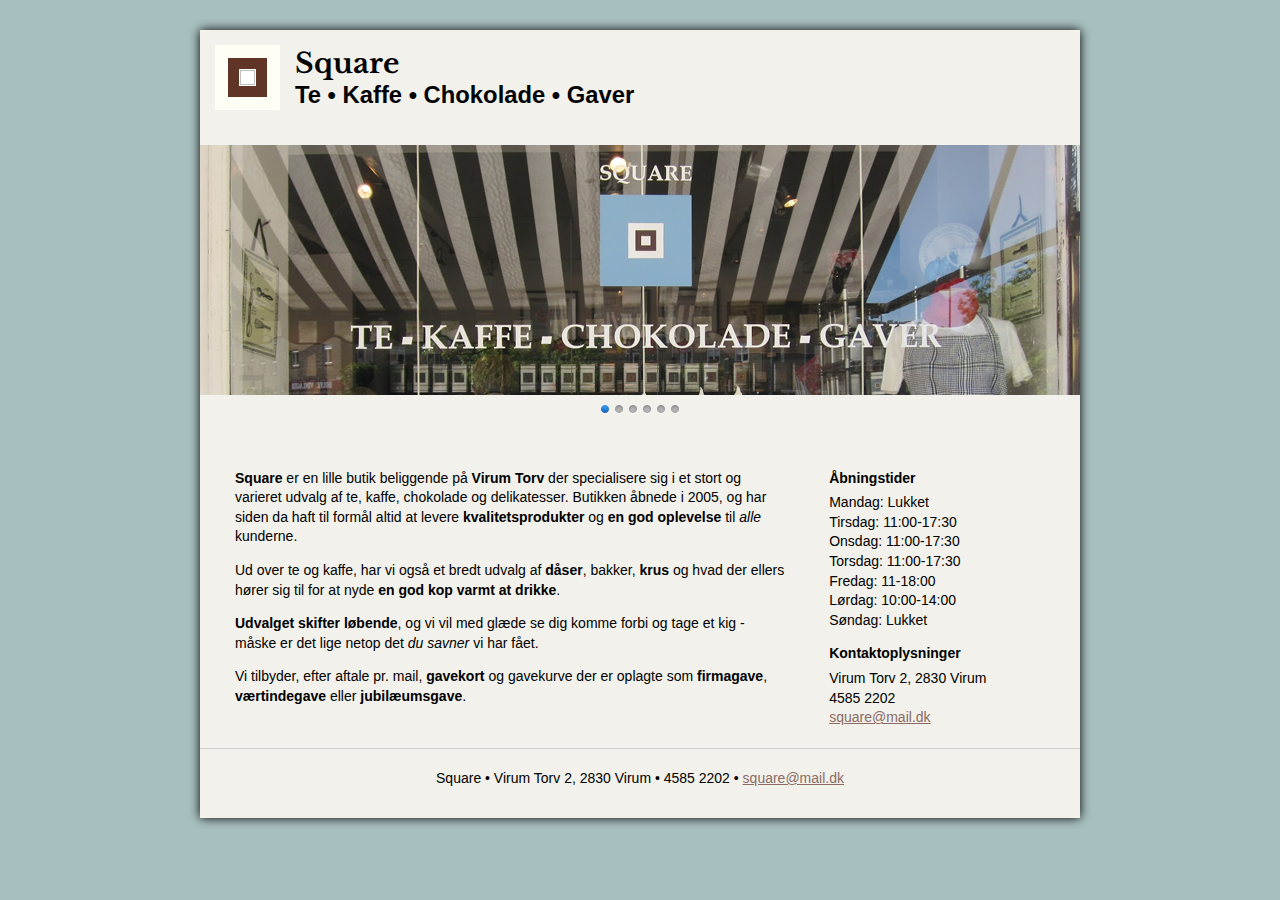
<file: index.html>
<!DOCTYPE html>
<!--[if lt IE 7]>      <html class="no-js lt-ie9 lt-ie8 lt-ie7"> <![endif]-->
<!--[if IE 7]>         <html class="no-js lt-ie9 lt-ie8"> <![endif]-->
<!--[if IE 8]>         <html class="no-js lt-ie9"> <![endif]-->
<!--[if gt IE 8]><!--> <html class="no-js"> <!--<![endif]-->
    <head>
        <meta charset="utf-8">
        <title>Square Te - Virum</title>
        <meta name="description" content="Square i Virum - Te, Kaffe, Chokolade & Gaver">
        <meta name="viewport" content="width=device-width, initial-scale=1">

        <link rel="stylesheet" href="css/nivosliderTheme/nivo-slider.css" />
        <link rel="stylesheet" href="css/nivosliderTheme/light.css" />

        <link rel='stylesheet' href='http://fonts.googleapis.com/css?family=Libre+Baskerville:400,700'>
        <link rel="stylesheet" href="css/normalize.min.css">
        <link rel="stylesheet" href="css/main.css">
    </head>
    <body>
        <div id="wrapper">
            <section id="top">
                <section id="header" class="clearfix">
                    <img id="logo" src="img/siteimages/logo.notext.png" alt="logo" />
                    <h1 id="title">Square</h1>
                    <h2 id="tagline">Te &bull; Kaffe &bull; Chokolade &bull; Gaver</h2> 
                </section>
                <div class="slider-wrapper theme-light">
                    <div id="slider" class="nivoSlider">
                        <img src="img/sliderimages/image1.png" alt="" />
                        <img src="img/sliderimages/image2.png" alt="" title="Altid et bredt udvalg af te, kaffe og chokolade" />
                        <img src="img/sliderimages/image4.png" alt="" title="Altid et udvalg af forskellige kopper og te-dåser" />
                        <img src="img/sliderimages/image3.png" alt="" title="Altid et bredt udvalg af dåser mv. der udskiftes løbende" />
                        <img src="img/sliderimages/image6.png" alt="" title="Altid et udvalg af ting, der passer til sæsonen" />
                        <img src="img/sliderimages/image5.png" alt="" title="Gavekurve kan bestilles til f.eks værtindegave pr. mail" />
                    </div>
                </div>
            </section>

            <section id="middle" class="clearfix">
                <section id="main">
                    <p><span class="highlight bold">Square</span> er en lille butik beliggende på <span class="highlight bold">Virum Torv</span> der specialisere sig i et stort og varieret udvalg af te, kaffe, chokolade og delikatesser. Butikken åbnede i 2005, og har siden da haft til formål altid at levere <span class="highlight bold">kvalitetsprodukter</span> og <span class="highlight bold">en god oplevelse</span> til <span class="highlight italic">alle</span> kunderne.</p>

                    <p>Ud over te og kaffe, har vi også et bredt udvalg af <span class="highlight bold">dåser</span>, bakker, <span class="highlight bold">krus</span> og hvad der ellers hører sig til for at nyde <span class="highlight bold">en god kop varmt at drikke</span>.</p>

                    <p><span class="highlight bold">Udvalget skifter løbende</span>, og vi vil med glæde se dig komme forbi og tage et kig - måske er det lige netop det <span class="highlight italic">du savner</span> vi har fået.</p>

                    <p>Vi tilbyder, efter aftale pr. mail, <span class="highlight bold">gavekort</span> og gavekurve der er oplagte som <span class="highlight bold">firmagave</span>, <span class="highlight bold">værtindegave</span> eller <span class="highlight bold">jubilæumsgave</span>.</p>

                    <!-- Colours: <a href="https://kuler.adobe.com/#themeID/2336814">https://kuler.adobe.com/#themeID/2336814</a> -->
                </section>

                <aside id="contactSidebar">
                    <span class="contactLine contactHeader">Åbningstider</span>
                    <span class="contactLine">Mandag: Lukket</span>
                    <span class="contactLine">Tirsdag: 11:00-17:30</span>
                    <span class="contactLine">Onsdag: 11:00-17:30</span>
                    <span class="contactLine">Torsdag: 11:00-17:30</span>
                    <span class="contactLine">Fredag: 11-18:00</span>
                    <span class="contactLine">Lørdag: 10:00-14:00</span>
                    <span class="contactLine">Søndag: Lukket</span>

                    <span class="contactLine contactHeader">Kontaktoplysninger</span>
                    <span class="contactLine">Virum Torv 2, 2830 Virum</span>
                    <span class="contactLine">4585 2202</span>
                    <span class="contactLine contactMail"></span>
                </aside>
            </section>

            <section id="bottom">
                <div id="footerNote">
                    Square &bull; Virum Torv 2, 2830 Virum &bull; 4585 2202 &bull; <span class="contactMail"></span>
                </div>
            </section>
        </div>

        <script src="js/vendor/modernizr-2.6.2.min.js"></script>
        <script src="//ajax.googleapis.com/ajax/libs/jquery/1.9.1/jquery.min.js"></script>
        <script>window.jQuery || document.write('<script src="js/vendor/jquery-1.9.1.min.js"><\/script>')</script>

        <script src="js/plugins.js"></script>
        <script src="js/main.js"></script>
    </body>
</html>
</file>
<file: css/nivosliderTheme/light.css>
/*
Skin Name: Nivo Slider Light Theme
Skin URI: http://nivo.dev7studios.com
Description: A light skin for the Nivo Slider.
Version: 1.0
Author: Gilbert Pellegrom
Author URI: http://dev7studios.com
Supports Thumbs: true
*/

.theme-light.slider-wrapper {
    background: #fff;
    padding: 10px;
}
.theme-light .nivoSlider {
	position:relative;
	background:#fff url(../../img/nivoslider/loading.gif) no-repeat 50% 50%;
    margin-bottom:10px;
    overflow: visible;
}
.theme-light .nivoSlider img {
	position:absolute;
	top:0px;
	left:0px;
	display:none;
}
.theme-light .nivoSlider a {
	border:0;
	display:block;
}

.theme-light .nivo-controlNav {
	text-align: left;
	padding: 0;
	position: relative;
	z-index: 10;
}
.theme-light .nivo-controlNav a {
	display:inline-block;
	width:10px;
	height:10px;
	background:url(../../img/nivoslider/bullets.png) no-repeat;
	text-indent:-9999px;
	border:0;
	margin: 0 2px;
}
.theme-light .nivo-controlNav a.active {
	background-position:0 100%;
}

.theme-light .nivo-directionNav a {
	display:block;
	width:30px;
	height:30px;
	background: url(../../img/nivoslider/arrows.png) no-repeat;
	text-indent:-9999px;
	border:0;
	top: auto;
	bottom: -36px;
	z-index: 11;
}
.theme-light .nivo-directionNav a:hover {
    background-color: #eee;
    -webkit-border-radius: 2px;
    -moz-border-radius: 2px;
    border-radius: 2px;
}
.theme-light a.nivo-nextNav {
	background-position:160% 50%;
	right:0px;
}
.theme-light a.nivo-prevNav {
    background-position:-60% 50%;
    left: auto;
	right: 35px;
}

.theme-light .nivo-caption {
    font-family: Helvetica, Arial, sans-serif;
}
.theme-light .nivo-caption a {
    color:#fff;
    border-bottom:1px dotted #fff;
}
.theme-light .nivo-caption a:hover {
    color:#fff;
}

.theme-light .nivo-controlNav.nivo-thumbs-enabled {
	width: 80%;
}
.theme-light .nivo-controlNav.nivo-thumbs-enabled a {
	width: auto;
	height: auto;
	background: none;
	margin-bottom: 5px;
}
.theme-light .nivo-controlNav.nivo-thumbs-enabled img {
	display: block;
	width: 120px;
	height: auto;
}
</file>
<file: css/main.css>
/* ==========================================================================
   Author's custom styles
   ========================================================================== */

body{
    background-color: #A8BFBF;
    font-size: 14px;
    line-height: 1.4;
    font-family: arial, sans-serif;
    word-wrap: break-word;
}

a{
    color: #8C6B64;
}

a:visited{
    color: #592E25;
}

#wrapper{
    min-width: 350px;
    max-width: 880px;
    margin: 30px auto 0;
    background-color: #F2F1EB;
    box-shadow: 0px 0px 10px black;
    padding-bottom: 30px;
    overflow: hidden;
}

#header{
    margin-bottom: 20px;
}

#logo{
    float: left;
    margin: 15px;
}

#title, #tagline{
    margin: 0;
    margin-left: 90px;
    padding-top: 5px;
    display: block;
    line-height: 1em;    
}

#title{
    font-family: 'Libre Baskerville', serif;
    font-weight: bold;
    text-transform: capitalize;
    font-size: 2em;
    padding-top: 20px;
}

#tagline{
    font-size: 1.7em;
}

.theme-light.slider-wrapper{
    padding: 0;
    background-color: transparent;
    
}

.theme-light.slider-wrapper .nivo-controlNav{
    padding: 0 30px;
    width: 85px;
    margin: 0 auto;
}

.slider-wrapper img{
    max-height: 250px;
}

#middle{
    margin-top: 30px;
    padding: 0 10px;
}

#main, #contactSidebar{
    float: left;
}

#main{
    width: 70%;
}

#main > *{
    padding: 0 25px;
}

#contactSidebar{
    width: 28%;
    margin-left: 2%;
}

#contactSidebar .contactLine{
    display: block;
}

#contactSidebar .contactHeader{
    margin-top: 14px;
    margin-bottom: 5px;
    font-weight: bold;
}

#footerNote{
    border-top: 1px solid #CCC;
    margin-top: 20px;
    padding-top: 20px;
    text-align: center;
    width: 100%;
}


/* ==========================================================================
   Media Queries
   ========================================================================== */

@media (max-width: 600px) {

    #main{
        font-size: 1.2em;
    }

    #main, #contactSidebar{
        width: 100%;
        margin: 0;
    }

    #contactSidebar{
        width: 110%;
        border: 1px solid #CCC;
        border-left: 0px;
        border-right: 0px;
        margin: 10px 10px 10px -10px;
        padding: 0 0 14px 0;
        text-align: center;
    }

    #logo{
        float: none;
        margin: 15px auto 0;
        display: block;
    }

    #title, #tagline{
        margin-left: 0;
        text-align: center;
    }

    .slider-wrapper img{
        min-height: 120px !important;
    }

    .nivo-controlNav{
        display: none;
    }

    .nivo-directionNav a.nivo-prevNav{
        right: 80px;
    }

    .nivo-directionNav a.nivo-nextNav{
        right: 30px;
    }
}




/* ==========================================================================
   Helper classes
   ========================================================================== */

.highlight{
    
}

.highlight.bold{
    font-weight: bold;
}

.highlight.italic{
    font-style: italic;
}

.hidden {
    display: none !important;
    visibility: hidden;
}

.visuallyhidden {
    border: 0;
    clip: rect(0 0 0 0);
    height: 1px;
    margin: -1px;
    overflow: hidden;
    padding: 0;
    position: absolute;
    width: 1px;
}

.visuallyhidden.focusable:active,
.visuallyhidden.focusable:focus {
    clip: auto;
    height: auto;
    margin: 0;
    overflow: visible;
    position: static;
    width: auto;
}

.invisible {
    visibility: hidden;
}

.clearfix:before,
.clearfix:after {
    content: " ";
    display: table;
}

.clearfix:after {
    clear: both;
}

.clearfix {
    *zoom: 1;
}
</file>
